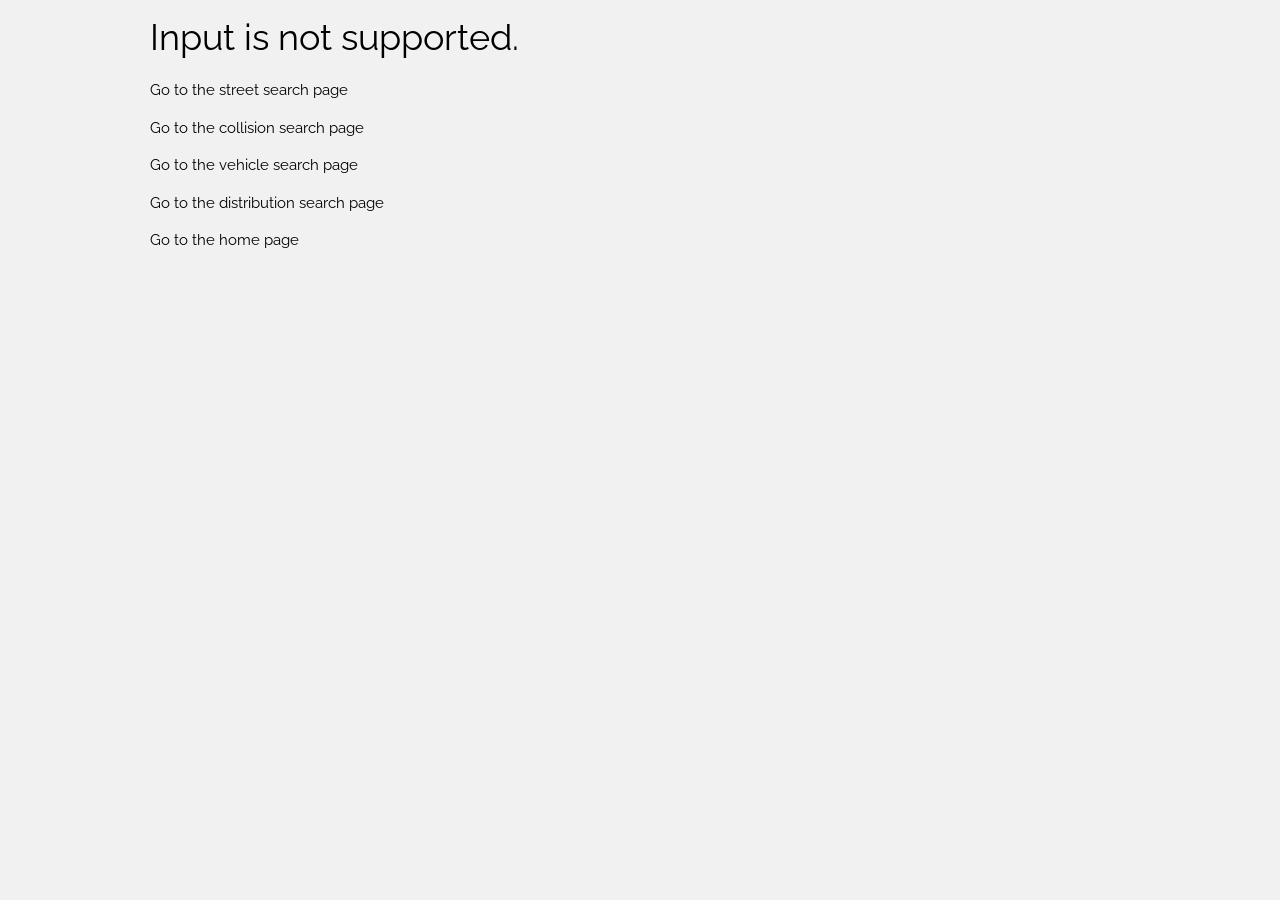
<file: webserver/templates/anotherfile.html>
<html>
 <head> <meta charset="UTF-8">
 <meta name="viewport" content="width=device-width, initial-scale=1">
<link rel="stylesheet" href="https://www.w3schools.com/w3css/4/w3.css">
<link rel="stylesheet" href="https://cdnjs.cloudflare.com/ajax/libs/font-awesome/4.7.0/css/font-awesome.min.css">
<link rel="stylesheet" href="https://fonts.googleapis.com/css?family=Raleway">
<style>
body,h1,h2,h3,h4,h5 {font-family: "Raleway", sans-serif}
</style>

 </head>

<body class="w3-light-grey">

	<div class="w3-content">
	<header>
		<style type="text/css"> 
<!-- 
A { text-decoration: none} 
--> 
</style></header>
<h1>Input is not supported.</h1>

<p><a href="/searchzip">Go to the street search page</a></p>
<p><a href="/searchcol">Go to the collision search page</a></p>
<p><a href="/searchveh">Go to the vehicle search page</a></p>
<p><a href="/searchdist">Go to the distribution search page</a></p>
<p><a href="/">Go to the home page</a></p>
</div>
</body>


</html>
</file>
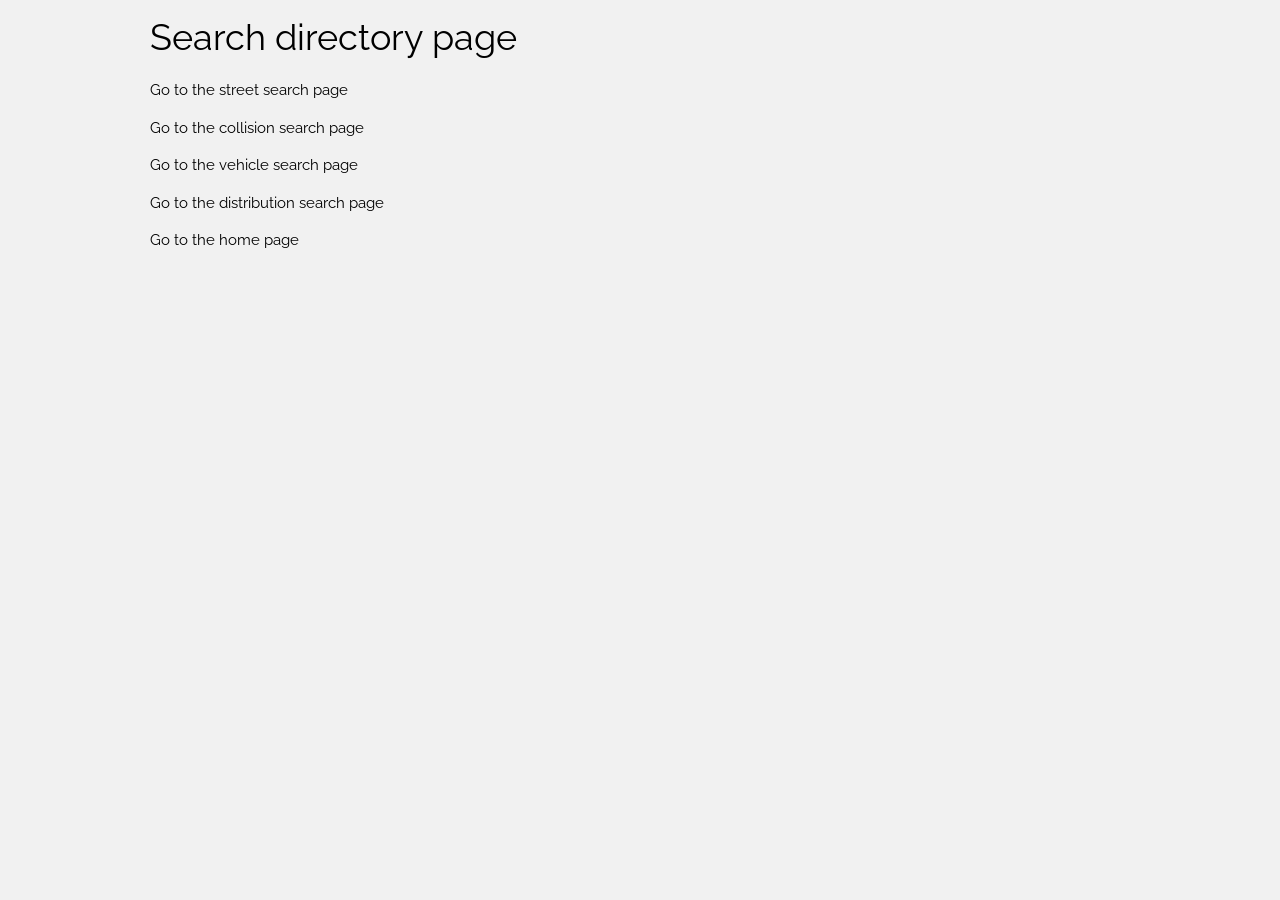
<file: webserver/templates/search.html>
<html>
 <head> <meta charset="UTF-8">
 <meta name="viewport" content="width=device-width, initial-scale=1">
<link rel="stylesheet" href="https://www.w3schools.com/w3css/4/w3.css">
<link rel="stylesheet" href="https://cdnjs.cloudflare.com/ajax/libs/font-awesome/4.7.0/css/font-awesome.min.css">
<link rel="stylesheet" href="https://fonts.googleapis.com/css?family=Raleway">
<style>
body,h1,h2,h3,h4,h5 {font-family: "Raleway", sans-serif}
</style>

 </head>
<body class="w3-light-grey">

  <div class="w3-content">
  <header>
    <style type="text/css"> 
<!-- 
A { text-decoration: none} 
--> 
</style></header>
<h1>Search directory page</h1>

<p><a href="/searchzip">Go to the street search page</a></p>
<p><a href="/searchcol">Go to the collision search page</a></p>
<p><a href="/searchveh">Go to the vehicle search page</a></p>
<p><a href="/searchdist">Go to the distribution search page</a></p>
<p><a href="/">Go to the home page</a></p>
</div>
</body>


</html>
</file>
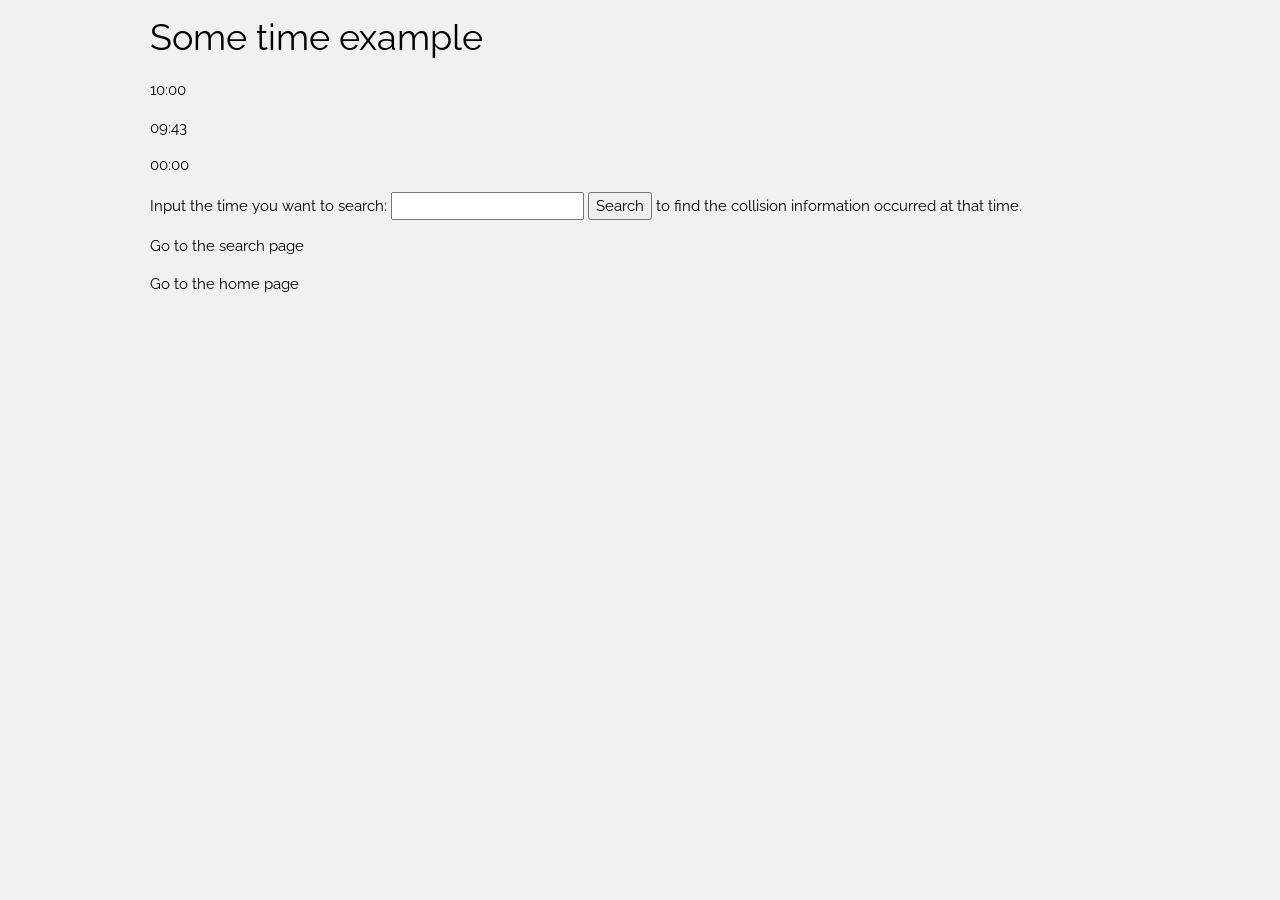
<file: webserver/templates/searchcol.html>
<html>
 <head> <meta charset="UTF-8">
 <meta name="viewport" content="width=device-width, initial-scale=1">
<link rel="stylesheet" href="https://www.w3schools.com/w3css/4/w3.css">
<link rel="stylesheet" href="https://cdnjs.cloudflare.com/ajax/libs/font-awesome/4.7.0/css/font-awesome.min.css">
<link rel="stylesheet" href="https://fonts.googleapis.com/css?family=Raleway">
<style>
body,h1,h2,h3,h4,h5 {font-family: "Raleway", sans-serif}
</style>

 </head>
<body class="w3-light-grey">

  <div class="w3-content">
  <header>
    <style type="text/css"> 
<!-- 
A { text-decoration: none} 
--> 
</style></header>
  <h1>Some time example</h1>

  <p>10:00</p>
  <p>09:43</p>
  <p>00:00</p>

<form method="POST" action="/resultcol">

<p>Input the time you want to search: <input type="text" name="c_time"> <input type="submit" value="Search">
to find the collision information occurred at that time. </p>
</form>

<p><a href="/search">Go to the search page</a></p>
<p><a href="/">Go to the home page</a></p>
</div>
</body>


</html>
</file>
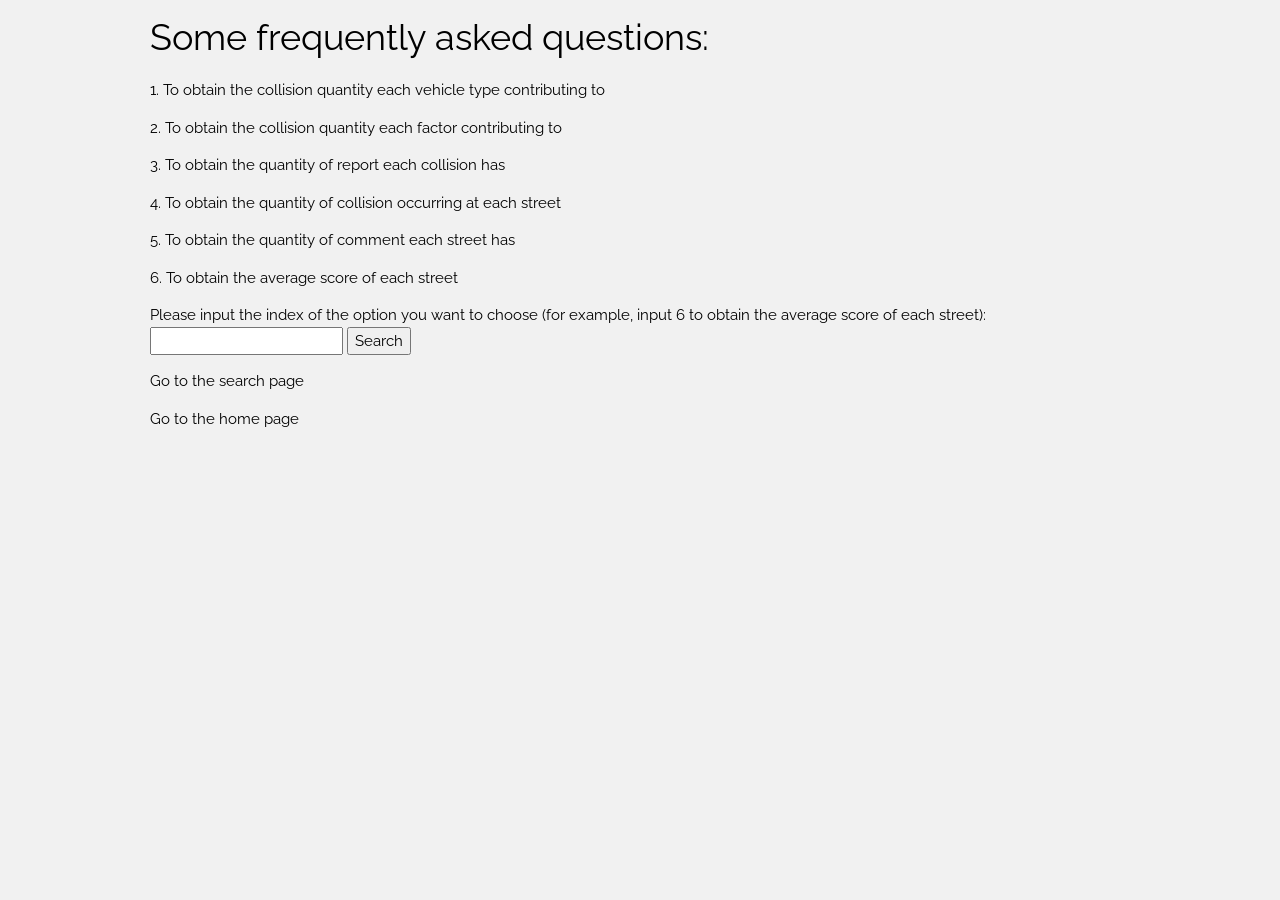
<file: webserver/templates/searchdist.html>
<html>
 <head> <meta charset="UTF-8">
 <meta name="viewport" content="width=device-width, initial-scale=1">
<link rel="stylesheet" href="https://www.w3schools.com/w3css/4/w3.css">
<link rel="stylesheet" href="https://cdnjs.cloudflare.com/ajax/libs/font-awesome/4.7.0/css/font-awesome.min.css">
<link rel="stylesheet" href="https://fonts.googleapis.com/css?family=Raleway">
<style>
body,h1,h2,h3,h4,h5 {font-family: "Raleway", sans-serif}
</style>

 </head>
<body class="w3-light-grey">

  <div class="w3-content">
  <header>
    <style type="text/css"> 
<!-- 
A { text-decoration: none} 
--> 
</style></header>
  <h1>Some frequently asked questions:</h1>

  <p>1. To obtain the collision quantity each vehicle type contributing to</p>
  <p>2. To obtain the collision quantity each factor contributing to</p>
  <p>3. To obtain the quantity of report each collision has</p>
  <p>4. To obtain the quantity of collision occurring at each street</p>
  <p>5. To obtain the quantity of comment each street has</p>
  <p>6. To obtain the average score of each street</p>


<form method="POST" action="/resultdist">

<p>Please input the index of the option you want to choose (for example, input 6 to obtain the average score of each street):
    <input type="text" name="group_by_item">
    <input type="submit" value="Search"></p>

</form>

<p><a href="/search">Go to the search page</a></p>
<p><a href="/">Go to the home page</a></p>
</div>
</body>


</html>
</file>
